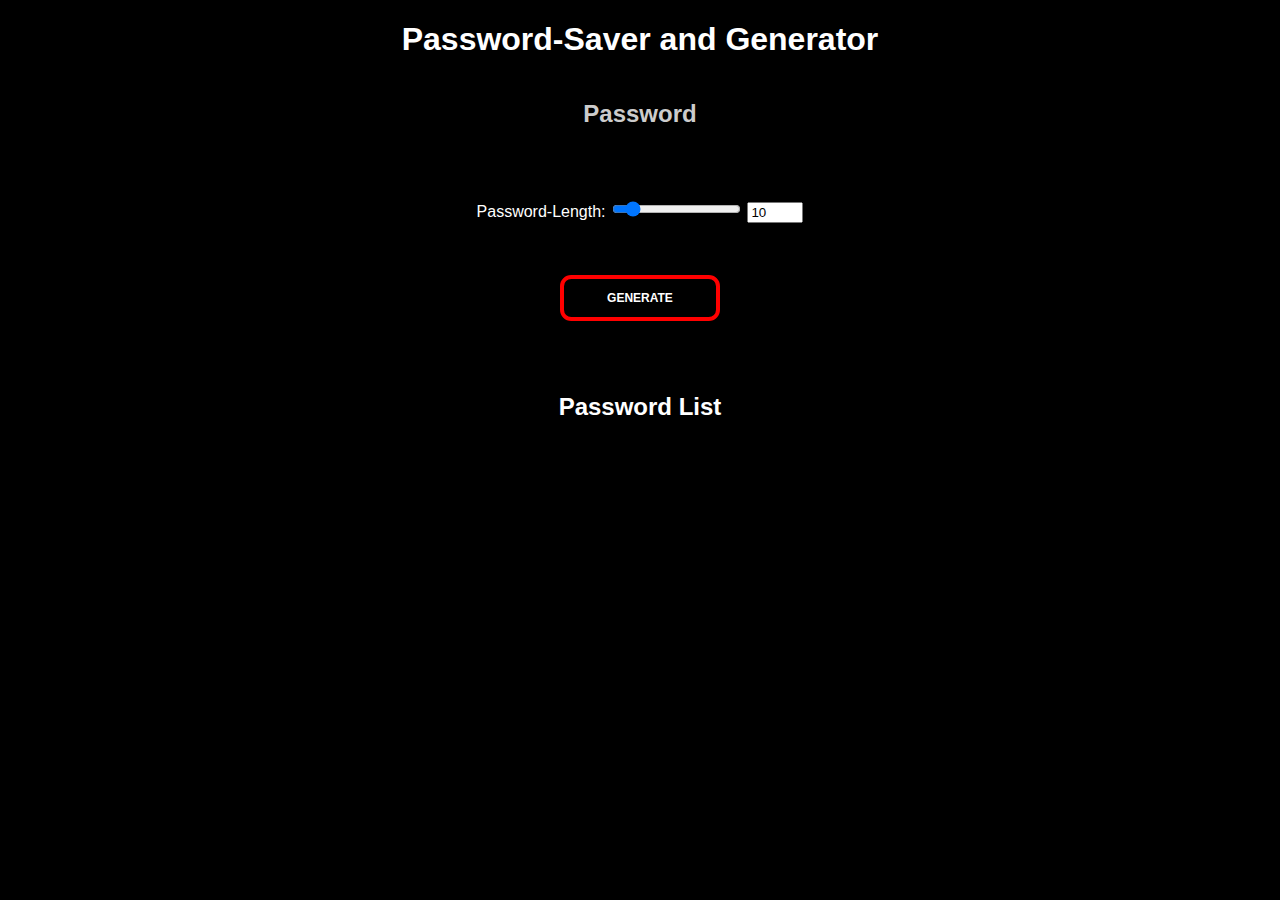
<file: index.html>
<!DOCTYPE html>
<html lang="en">
  <head>
    <meta charset="UTF-8" />
    <meta name="viewport" content="width=device-width, initial-scale=1.0" />
    <title>Password Saver & Generator</title>
    <link rel="stylesheet" href="./styles.css" />
    <link rel="icon" type="image/x-icon" href="./assets/pswg.png">
    <link rel="stylesheet" href="https://stackpath.bootstrapcdn.com/font-awesome/4.7.0/css/font-awesome.min.css">
    <link rel="stylesheet" href="./assets/FA/all.css">
    <script src="./script.js" defer></script>
    <script src="./assets/FA/all.js" defer></script>

  </head>
  <body>
    <div class="container">
      <h1>Password-Saver and Generator</h1>
      <h2 class="password-display">Password</h2>
      <form id="form">
        <div class="xter-amt">
          <label for="pLength">Password-Length</label>:
          <input type="range" id="range" value="10" max="25" min="8" />
          <input type="number" id="number" min="8" max="25" value="10" />
        </div>
        <button type="submit" id="generate" class="generate">GENERATE</button>
      </form>
    </div>
    <section class="container">
      <h2>Password List</h2>
        <div class="saved-psw">
         
        </div>
    </section>
  </body>
</html>
</file>
<file: styles.css>
/* general resets */
*,
*::before,
*::after {
  box-sizing: border-box;
}
/* body and grid */
body {
  padding: 0;
  margin: 0;
  font-family: "Lucida Sans", "Lucida Sans Regular", "Lucida Grande",
    "Lucida Sans Unicode", Geneva, Verdana, sans-serif;
  background-color: #000;
  font-weight: 300;
  color: #fff;
}
.container {
  display: flex;
  align-items: center;
  justify-content: center;
  flex-direction: column;
}
/* form styling */
form {
  display: flex;
  flex-direction: column;
  height: 25vh;
  justify-content: space-evenly;
}
/* generate button styling */
.generate {
  background: black;
  border: 4.2px solid red;
  color: #fff;
  padding: 0.75rem 0.75rem;
  border-radius: 0.7rem;
  font-size: 0.75rem;
  font-weight: bold;
  width: 10rem;
  margin: 0 auto;
}
.generate:hover {
  background: white;
  color: #000;
  cursor: pointer;
}
/* typogrpahy */
h1 {
  color: #fff;
}
h1:hover {
  color: #ccc;
}
h2.password-display {
  color: #ccc;
}
li {
  list-style-type: none;
  color: #000;
  font-size: 1.2rem;
  padding: 0.5rem 0.5rem;
  width: 100%;
  margin-left: 0;
  margin-right: 2rem;
}
.psw{
  margin: 0.5rem;
  background: rgb(233, 224, 224);
  color: #000;
  font-size: 1.5rem;
  display: flex;
  justify-content: space-between;
  align-items: center;
  transition: all 0.5s ease;
}
.disappear {
  display: none;
}
/* Responsiveness */

/* psw button styling */

.trash-btn,
.copy-btn {
  background: #cf0000;
  color: white;
  border: none;
  padding: 0.75rem;
  font-size: 0.75rem;
  cursor: pointer;
}
.copy-btn {
  background: rgb(73, 204, 73);
}
/* .trash-btn{

} */
.fa-trash,
.fa-copy {
  pointer-events: none;
  /* this makes this items non clickable */
}


.trash-btn:hover{
  background-color: rgb(253, 83, 83);
}
.copy-btn:hover{
  background-color: rgb(162, 240, 210);
}
</file>
